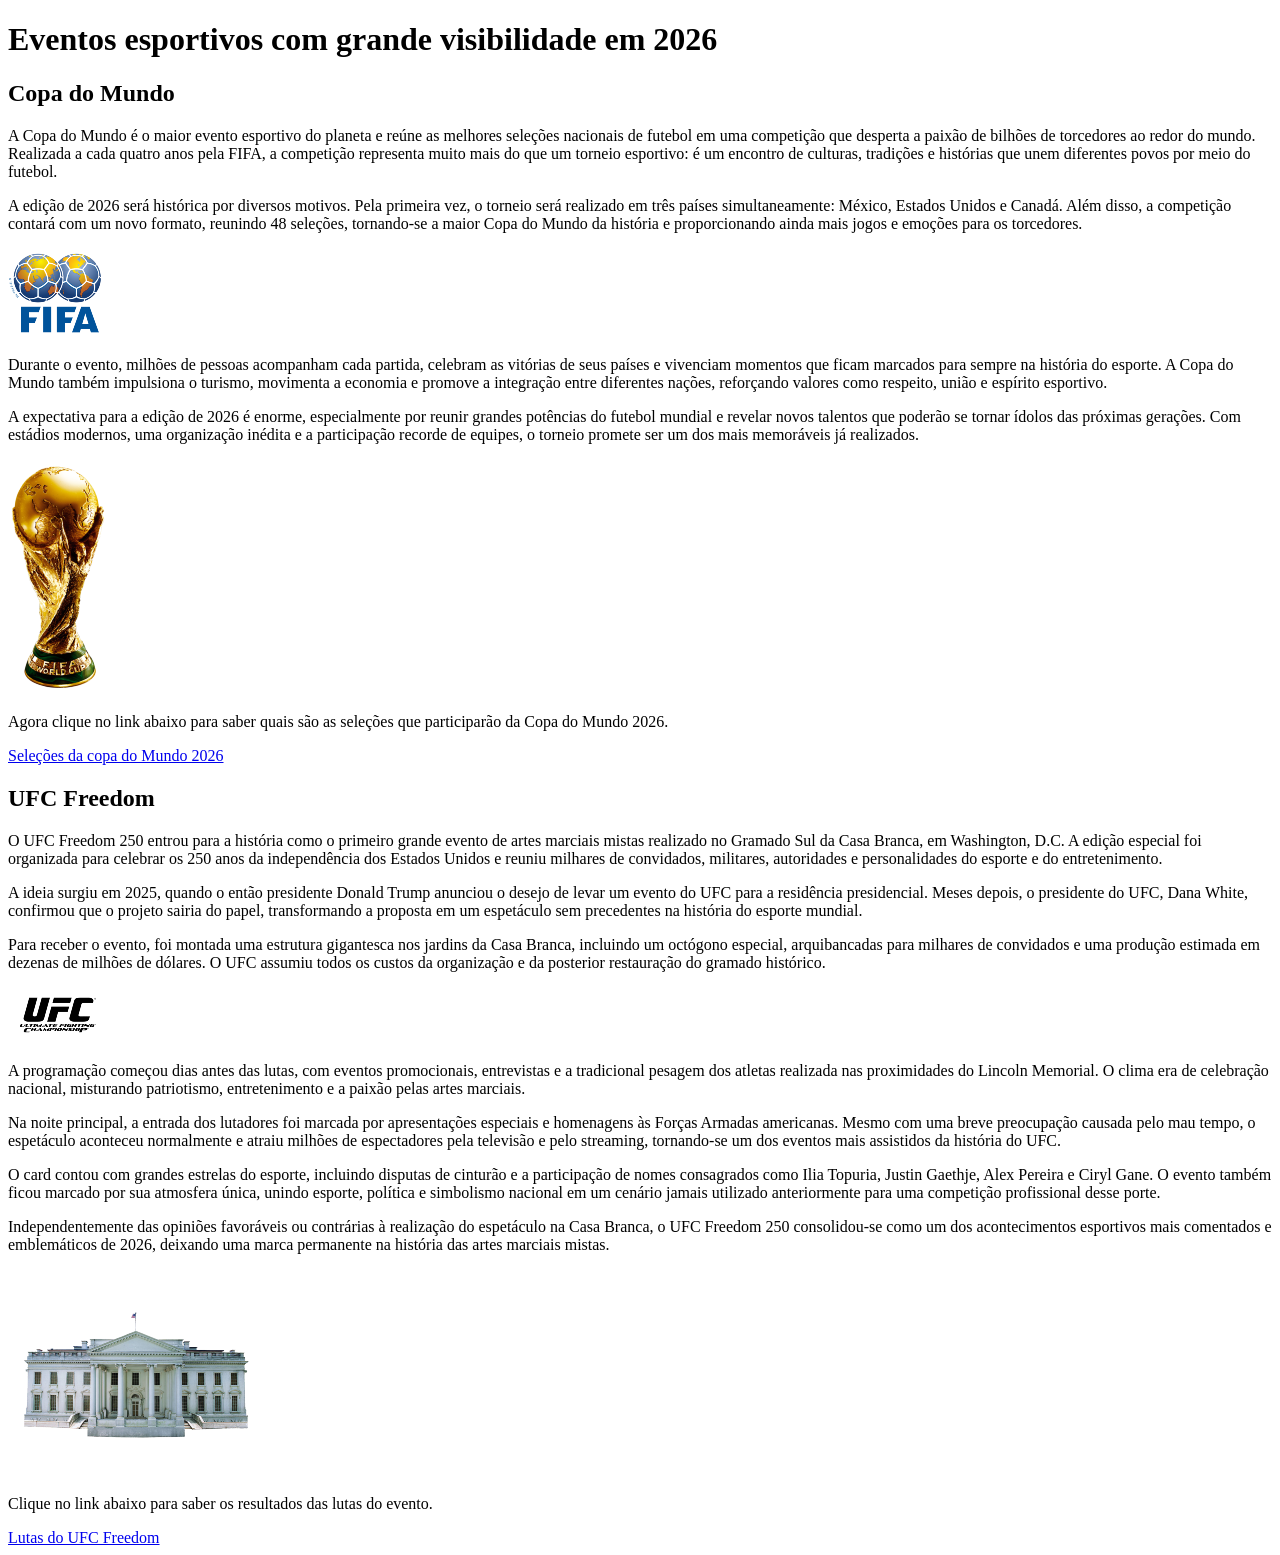
<file: index.html>
<!DOCTYPE html>
<html lang="pt-BR">
<head>
    <meta charset="UTF-8">
    <meta name="viewport" content="width=device-width, initial-scale=1.0">
    <title>Esportes</title>
</head>
<body>
    <main>
        <header>
            <h1>Eventos esportivos com grande visibilidade em 2026</h1> 
        </header>

        <article>
            <h2>Copa do Mundo</h2>
            <p>A Copa do Mundo é o maior evento esportivo do planeta e reúne as melhores seleções nacionais de futebol em uma competição que desperta a paixão de bilhões de torcedores ao redor do mundo. Realizada a cada quatro anos pela FIFA, a competição representa muito mais do que um torneio esportivo: é um encontro de culturas, tradições e histórias que unem diferentes povos por meio do futebol.</p>
            <p>A edição de 2026 será histórica por diversos motivos. Pela primeira vez, o torneio será realizado em três países simultaneamente: México, Estados Unidos e Canadá. Além disso, a competição contará com um novo formato, reunindo 48 seleções, tornando-se a maior Copa do Mundo da história e proporcionando ainda mais jogos e emoções para os torcedores.</p>
            <img class="lado" src="Imagens- Site Web Simples/pngwing.com (1).png" alt="FIFA (Federação Internacional de Futebol)">            
            <p>Durante o evento, milhões de pessoas acompanham cada partida, celebram as vitórias de seus países e vivenciam momentos que ficam marcados para sempre na história do esporte. A Copa do Mundo também impulsiona o turismo, movimenta a economia e promove a integração entre diferentes nações, reforçando valores como respeito, união e espírito esportivo.</p>
            <p>A expectativa para a edição de 2026 é enorme, especialmente por reunir grandes potências do futebol mundial e revelar novos talentos que poderão se tornar ídolos das próximas gerações. Com estádios modernos, uma organização inédita e a participação recorde de equipes, o torneio promete ser um dos mais memoráveis já realizados.</p>
            <img src="Imagens- Site Web Simples/pngwing.com.png" alt="Troféu da Copa do Mundo">
            <p>Agora clique no link abaixo para saber quais são as seleções que participarão da Copa do Mundo 2026.</p>
            <a href='seleçoes.html'>Seleções da copa do Mundo 2026</a>
        </article>

        <article>
            <h2>UFC Freedom</h2>
            <p>O UFC Freedom 250 entrou para a história como o primeiro grande evento de artes marciais mistas realizado no Gramado Sul da Casa Branca, em Washington, D.C. A edição especial foi organizada para celebrar os 250 anos da independência dos Estados Unidos e reuniu milhares de convidados, militares, autoridades e personalidades do esporte e do entretenimento.</p>
            <p>A ideia surgiu em 2025, quando o então presidente Donald Trump anunciou o desejo de levar um evento do UFC para a residência presidencial. Meses depois, o presidente do UFC, Dana White, confirmou que o projeto sairia do papel, transformando a proposta em um espetáculo sem precedentes na história do esporte mundial.</p>
            <p>Para receber o evento, foi montada uma estrutura gigantesca nos jardins da Casa Branca, incluindo um octógono especial, arquibancadas para milhares de convidados e uma produção estimada em dezenas de milhões de dólares. O UFC assumiu todos os custos da organização e da posterior restauração do gramado histórico.</p>
            <img class="lado" src="Imagens- Site Web Simples/pngwing.com (2).png" alt="Ultimate Fighting Championship">
            <p>A programação começou dias antes das lutas, com eventos promocionais, entrevistas e a tradicional pesagem dos atletas realizada nas proximidades do Lincoln Memorial. O clima era de celebração nacional, misturando patriotismo, entretenimento e a paixão pelas artes marciais.</p>
            <p>Na noite principal, a entrada dos lutadores foi marcada por apresentações especiais e homenagens às Forças Armadas americanas. Mesmo com uma breve preocupação causada pelo mau tempo, o espetáculo aconteceu normalmente e atraiu milhões de espectadores pela televisão e pelo streaming, tornando-se um dos eventos mais assistidos da história do UFC.</p>
            <p>O card contou com grandes estrelas do esporte, incluindo disputas de cinturão e a participação de nomes consagrados como Ilia Topuria, Justin Gaethje, Alex Pereira e Ciryl Gane. O evento também ficou marcado por sua atmosfera única, unindo esporte, política e simbolismo nacional em um cenário jamais utilizado anteriormente para uma competição profissional desse porte.</p>
            <p>Independentemente das opiniões favoráveis ou contrárias à realização do espetáculo na Casa Branca, o UFC Freedom 250 consolidou-se como um dos acontecimentos esportivos mais comentados e emblemáticos de 2026, deixando uma marca permanente na história das artes marciais mistas.</p>
            <img src="Imagens- Site Web Simples/pngwing.com (6).png" alt="A Casa Branca (Casa presidencial dos Estados Unidos)">
            <p>Clique no link abaixo para saber os resultados das lutas do evento.</p>
            <a href='lutadores.html'>Lutas do UFC Freedom</a>
        </article>
        
    </main>


</body>
</html>
</file>
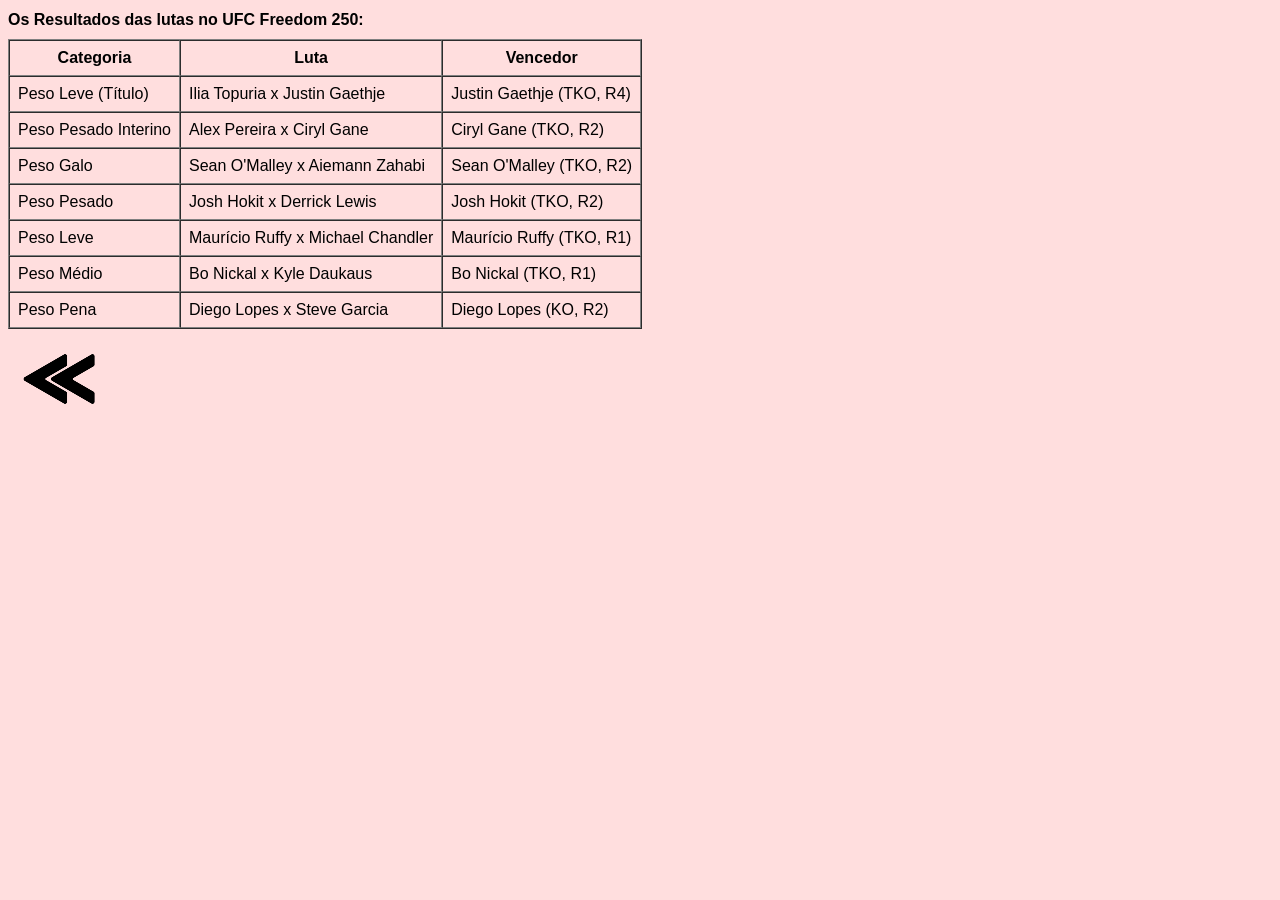
<file: lutadores.html>
<!DOCTYPE html>
<html lang="pt-BR">
<head>
    <meta charset="UTF-8">
    <meta name="viewport" content="width=device-width, initial-scale=1.0">
    <link rel='stylesheet' href='ufcfreedom/style.css'>
    <title>UFC Freedom - Resultados</title>
</head>
<body>
    <header><h1>Os Resultados das lutas no UFC Freedom 250:</h1></header>

    <table border="1" cellpadding="8" cellspacing="0">
    <thead>
        <tr>
            <th>Categoria</th>
            <th>Luta</th>
            <th>Vencedor</th>
        </tr>
    </thead>
    <tbody>
        <tr>
            <td>Peso Leve (Título)</td>
            <td>Ilia Topuria x Justin Gaethje</td>
            <td>Justin Gaethje (TKO, R4)</td>
        </tr>
        <tr>
            <td>Peso Pesado Interino</td>
            <td>Alex Pereira x Ciryl Gane</td>
            <td>Ciryl Gane (TKO, R2)</td>
        </tr>
        <tr>
            <td>Peso Galo</td>
            <td>Sean O'Malley x Aiemann Zahabi</td>
            <td>Sean O'Malley (TKO, R2)</td>
        </tr>
        <tr>
            <td>Peso Pesado</td>
            <td>Josh Hokit x Derrick Lewis</td>
            <td>Josh Hokit (TKO, R2)</td>
        </tr>
        <tr>
            <td>Peso Leve</td>
            <td>Maurício Ruffy x Michael Chandler</td>
            <td>Maurício Ruffy (TKO, R1)</td>
        </tr>
        <tr>
            <td>Peso Médio</td>
            <td>Bo Nickal x Kyle Daukaus</td>
            <td>Bo Nickal (TKO, R1)</td>
        </tr>
        <tr>
            <td>Peso Pena</td>
            <td>Diego Lopes x Steve Garcia</td>
            <td>Diego Lopes (KO, R2)</td>
        </tr>
    </tbody>
</table>

<a href="index.html"><img src="Imagens- Site Web Simples/pngwing.com (5).png" alt="Voltar"></a>

</body>
</html>
</file>
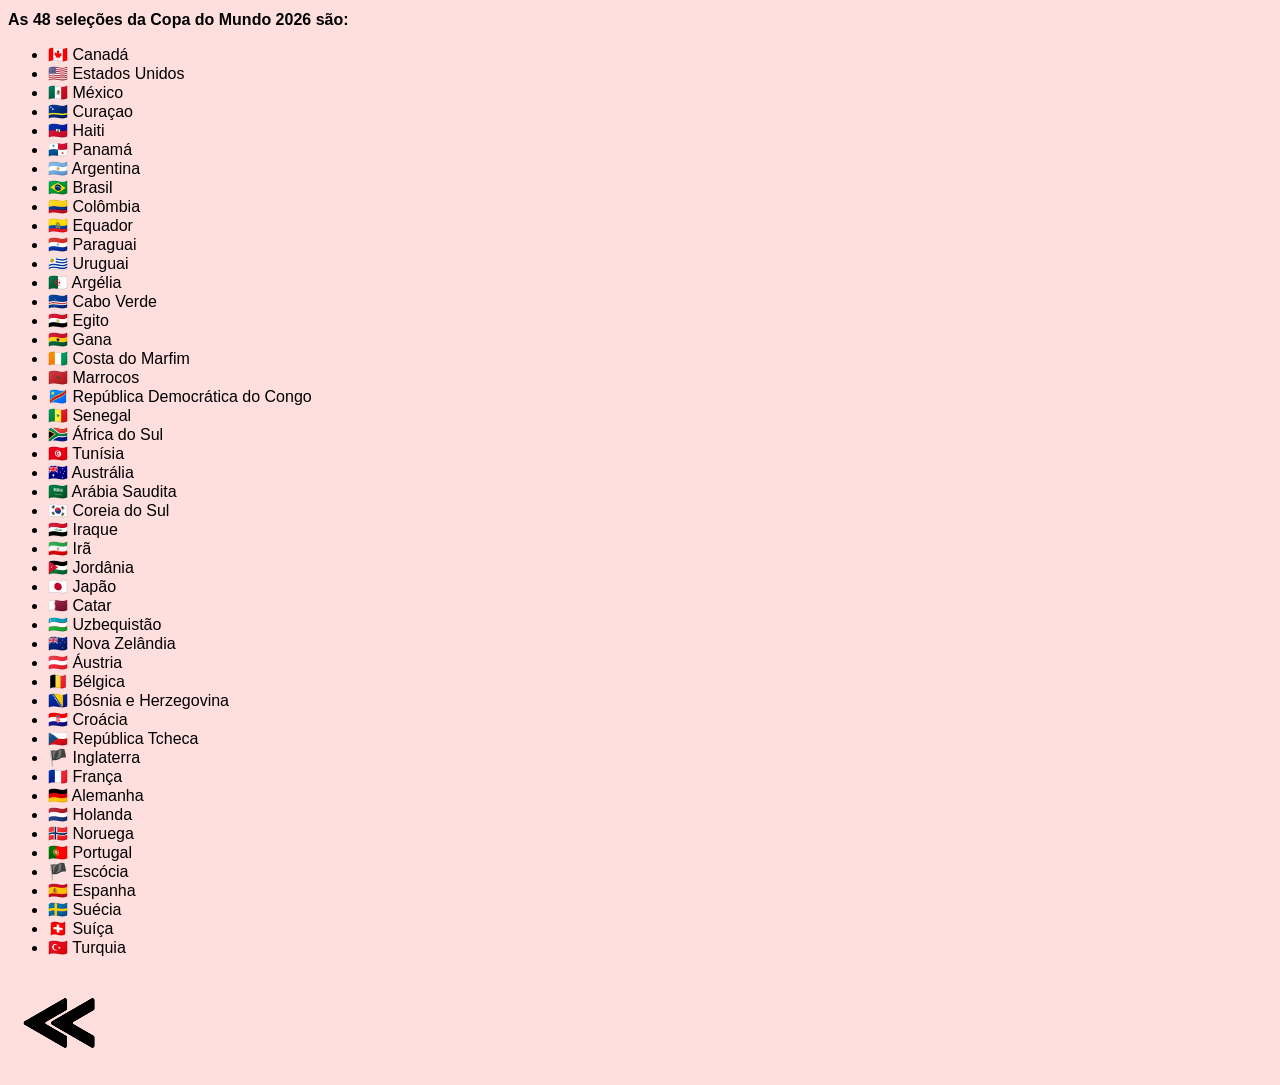
<file: seleçoes.html>
<!DOCTYPE html>
<html lang="pt-BR">
<head>
    <meta charset="UTF-8">
    <meta name="viewport" content="width=device-width, initial-scale=1.0">
    <link rel='stylesheet' href="seleçoes/style.css">
    <title>Seleções da Copa do Mundo 2026</title>
</head>
<body>
    <header><h1>As 48 seleções da Copa do Mundo 2026 são:</h1></header>
   <ul>
    <li>🇨🇦 Canadá</li>
    <li>🇺🇸 Estados Unidos</li>
    <li>🇲🇽 México</li>
    <li>🇨🇼 Curaçao</li>
    <li>🇭🇹 Haiti</li>
    <li>🇵🇦 Panamá</li>
    <li>🇦🇷 Argentina</li>
    <li>🇧🇷 Brasil</li>
    <li>🇨🇴 Colômbia</li>
    <li>🇪🇨 Equador</li>
    <li>🇵🇾 Paraguai</li>
    <li>🇺🇾 Uruguai</li>
    <li>🇩🇿 Argélia</li>
    <li>🇨🇻 Cabo Verde</li>
    <li>🇪🇬 Egito</li>
    <li>🇬🇭 Gana</li>
    <li>🇨🇮 Costa do Marfim</li>
    <li>🇲🇦 Marrocos</li>
    <li>🇨🇩 República Democrática do Congo</li>
    <li>🇸🇳 Senegal</li>
    <li>🇿🇦 África do Sul</li>
    <li>🇹🇳 Tunísia</li>
    <li>🇦🇺 Austrália</li>
    <li>🇸🇦 Arábia Saudita</li>
    <li>🇰🇷 Coreia do Sul</li>
    <li>🇮🇶 Iraque</li>
    <li>🇮🇷 Irã</li>
    <li>🇯🇴 Jordânia</li>
    <li>🇯🇵 Japão</li>
    <li>🇶🇦 Catar</li>
    <li>🇺🇿 Uzbequistão</li>
    <li>🇳🇿 Nova Zelândia</li>
    <li>🇦🇹 Áustria</li>
    <li>🇧🇪 Bélgica</li>
    <li>🇧🇦 Bósnia e Herzegovina</li>
    <li>🇭🇷 Croácia</li>
    <li>🇨🇿 República Tcheca</li>
    <li>🏴 Inglaterra</li>
    <li>🇫🇷 França</li>
    <li>🇩🇪 Alemanha</li>
    <li>🇳🇱 Holanda</li>
    <li>🇳🇴 Noruega</li>
    <li>🇵🇹 Portugal</li>
    <li>🏴 Escócia</li>
    <li>🇪🇸 Espanha</li>
    <li>🇸🇪 Suécia</li>
    <li>🇨🇭 Suíça</li>
    <li>🇹🇷 Turquia</li>
</ul>

<a href="index.html"><img src="Imagens- Site Web Simples/pngwing.com (5).png" alt="Voltar"></a>

</body>
</html>
</file>
<file: ufcfreedom/style.css>
*{
    font-family: Arial, sans family;
    font-size: 16px;
}
body{
    background-color:  rgb(255, 222, 222);
}
main{
    background-color: white;
     width: 500px;
     margin: auto;
     padding: 10px;
     box-shadow: 3px 3px 5px black;
}
</file>
<file: seleçoes/style.css>
*{
    font-family: Arial, sans family;
    font-size: 16px;
}
body{
    background-color: rgb(255, 222, 222);
}
main{
    background-color: white;
     width: 500px;
     margin: auto;
     padding: 10px;
     box-shadow: 3px 3px 5px black;
}
</file>
